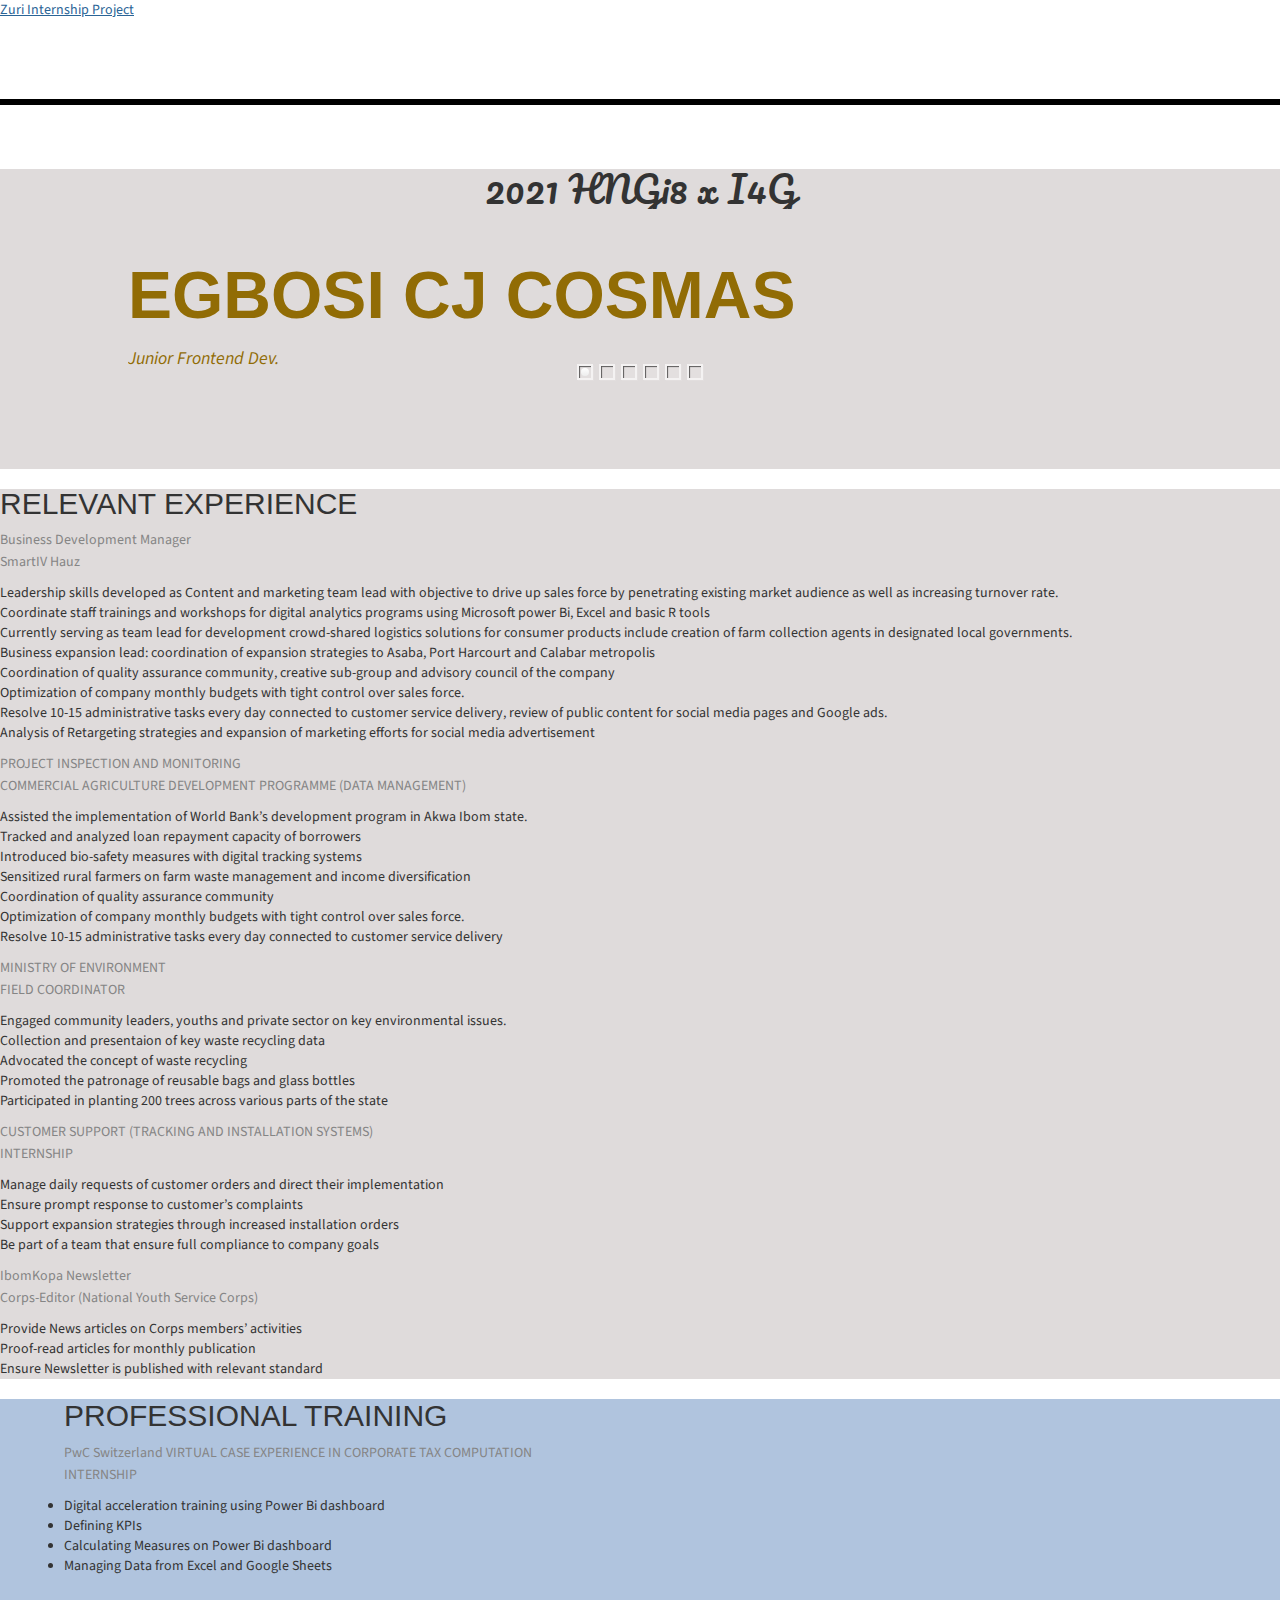
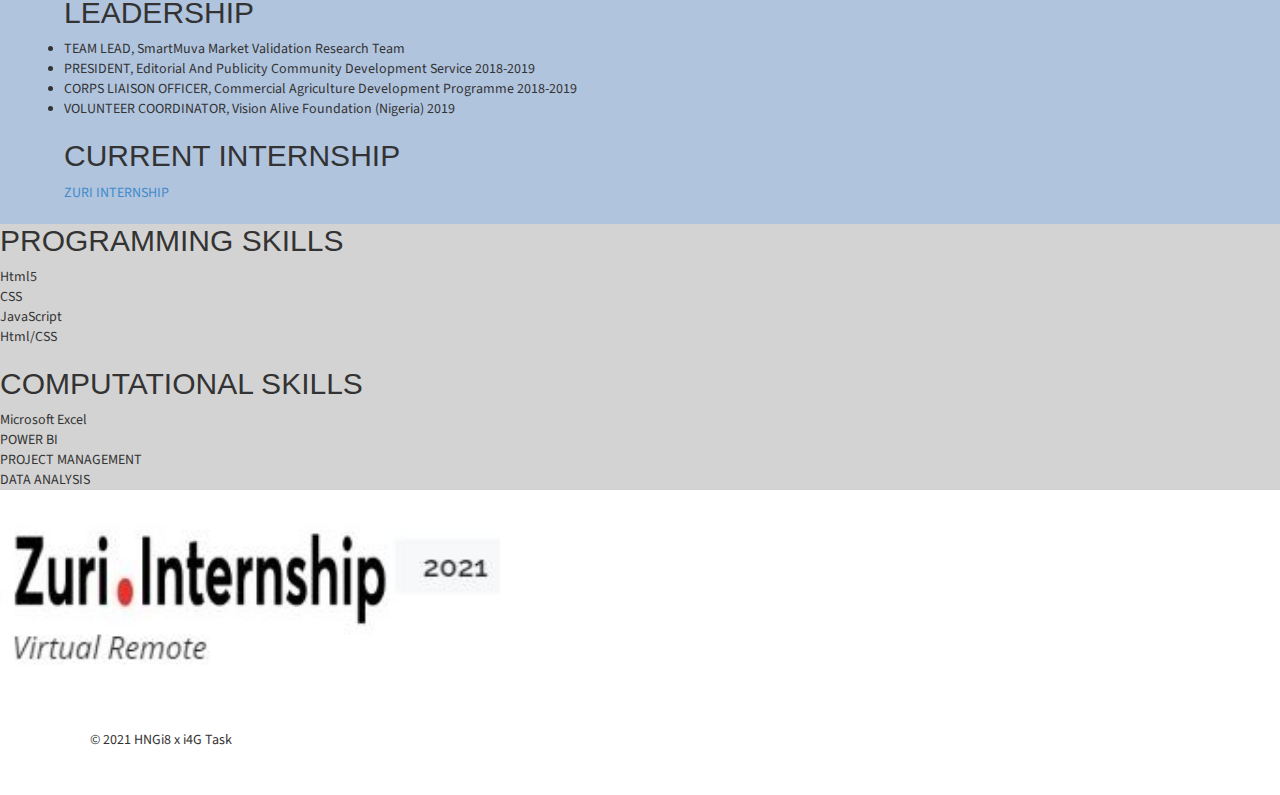
<file: index.html>
<!DOCTYPE html>
<html lang="en-gb">
<head>
    <link rel="stylesheet" href="Cosma_ResumeTask.css" />
    <link rel="stylesheet" href="css/bootstrap.min.css" />
    
    <link rel="stylesheet" type="text/css" href="css/da-slider.css" />
    <!-- Owl Carousel Assets -->
    <link href="js/owl-carousel/owl.carousel.css" rel="stylesheet">
    <link rel="stylesheet" href="css/styles.css" />
    <!-- Font Awesome -->
    <link href="font/css/font-awesome.min.css" rel="stylesheet">
    <meta charset="utf-8">
    <meta name="viewport" content="width=device-width, initial-scale=1, maximum-scale=1">
</head>
        <title> COSMAS CJ</title>
        <main>
    <body> 
        <div class="container0">
            <header class="header1">       
            <a href ="https://internship.zuri.team/join" alt="2021 HNGi8 x i4G" class="navbar-title" target="_blank" >Zuri Internship Project </a>
                <section id="nav-port">
                <nav id="nav-bar">
                    <ul>
                       <a class="nav-link" href="#ACADEMICS" style="color: #fff; font-family: pacifico;" > Academics </a>&nbsp; &nbsp;
                      <a class="nav-link" href="#Relevant Experience" style="color: #fff; font-family: pacifico;">Relevant Experience </a> &nbsp; &nbsp;
                      <a class="nav-link" href="#Professional Training" style="color: #fff; font-family: pacifico;">Professional Training </a>&nbsp;
                      <a class="nav-link" href="#Professional Training" style="color: #fff; font-family: pacifico;">Contact Details </a></li>
                     </ul>
                </nav>
            </section>
            </h4>
                <div class="progress-container">
                    <div class="progress-bar" id="myBar"></div>
                </div>
         </div>
         
        </header>
    
    <div class="container1">
           
    <h1 style="font-family: pacifico; cursive;"> 2021 HNGi8 x I4G <br> </h1>
        <div id="da-slider" class="da-slider">
            <div class="da-slide">
                <h2> EGBOSI CJ COSMAS</h2>
                    <p> Junior Frontend Dev.</p>
                <div class="da-img"></div>
            </div>
            <div class="da-slide">
                <h2> Web Designer</h2>
                    <p>I build amazing and responsive websites!</p>
                <div class="da-img"></div>
            </div>
        <div class="da-slide">
            <h2>Intermediate React user </h2>
            <p>I develop websites using Bootstrap front-end framework..</p>
            <div class="da-img"></div>
        </div>
        <div class="da-slide">
            <h2>HTML5/CSS3</h2>
            <p>Markup language used for structuring and presenting Web pages.</p>
            <div class="da-img"></div>
        </div>
        <div class="da-slide">
            <h2>JavaScript/jQuery</h2>
            <p>jQuery: I Write Less, Do More..</p>
            <div class="da-img"></div>
        </div>
        <div class="da-slide">
            <h2>DO MORE EVERY DAY</h2>
            <P id="personal"> (+234) 8012345788  <Br>
                <span>Zuri Frontend Intern</span> 
            </P>
            <div class="da-img"></div>
        </div>
        <br>
        </div>
        
    </div>
<div class="container2">
        <h2 class="adjust-line-height" id="Relevant Experience"> RELEVANT EXPERIENCE</h2>
        <p id="experience">Business Development Manager <br>
        SmartIV Hauz </p>
        <ul>
            <li>Leadership skills developed as Content and marketing team lead with objective to drive up sales force by
                penetrating existing market audience as well as increasing turnover rate. </li>
            <li>Coordinate staff trainings and workshops for digital analytics programs using Microsoft power Bi, Excel and
                basic R tools</li>
            <li>Currently serving as team lead for development crowd-shared logistics solutions for consumer products
                include creation of farm collection agents in designated local governments.</li>
            <li>Business expansion lead: coordination of expansion strategies to Asaba, Port Harcourt and Calabar metropolis</li>
            <li>Coordination of quality assurance community, creative sub-group and advisory council of the company</li>
            <li>Optimization of company monthly budgets with tight control over sales force.</li>
            <li>Resolve 10-15 administrative tasks every day connected to customer service delivery, review of public content for social media pages and Google ads.</li>
            <li>Analysis of Retargeting strategies and expansion of marketing efforts for social media advertisement</li>
        </ul>
        <p id="experience">PROJECT INSPECTION AND MONITORING <br>
            COMMERCIAL AGRICULTURE DEVELOPMENT PROGRAMME (DATA MANAGEMENT)</p>
            <ul>
                <li>Assisted the implementation of World Bank’s development program in Akwa Ibom state. </li>
                <li>Tracked and analyzed loan repayment capacity of borrowers</li>
                <li>Introduced bio-safety measures with digital tracking systems</li>
                <li>Sensitized rural farmers on farm waste management and income diversification</li>
                <li>Coordination of quality assurance community</li>
                <li>Optimization of company monthly budgets with tight control over sales force.</li>
                <li>Resolve 10-15 administrative tasks every day connected to customer service delivery</li>
            </ul>
        <p id="experience">MINISTRY OF ENVIRONMENT <br>
            FIELD COORDINATOR </p>
                <ul>
                    <li>Engaged community leaders, youths and private sector on key environmental issues. </li>
                    <li>Collection and presentaion of key waste recycling data </li>
                    <li>Advocated the concept of waste recycling</li>
                    <li>Promoted the patronage of reusable bags and glass bottles</li>
                    <li>Participated in planting 200 trees across various parts of the state</li>
                    
                </ul>

         <p id="experience">CUSTOMER SUPPORT (TRACKING AND INSTALLATION SYSTEMS) <br>
             INTERNSHIP </p>
                        <ul>
                            <li>Manage daily requests of customer orders and direct their implementation </li>
                            <li>Ensure prompt response to customer’s complaints</li>
                            <li>Support expansion strategies through increased installation orders</li>
                            <li>Be part of a team that ensure full compliance to company goals</li>
                            
                        </ul>
            <p id="experience">IbomKopa Newsletter <br>
                Corps-Editor (National Youth Service Corps) </p>
                        <ul>
                            <li>Provide News articles on Corps members’ activities </li>
                            <li>Proof-read articles for monthly publication</li>
                            <li>Ensure Newsletter is published with relevant standard</li>
                                                                                                       
                        </ul>
 </div>       
<div class="container3">
    <div style="width: 50%; margin-left: 5%"><h2 id="Professional Training"> PROFESSIONAL TRAINING </h2>

         <p id="experience">PwC Switzerland VIRTUAL CASE EXPERIENCE IN CORPORATE TAX COMPUTATION<br>
            INTERNSHIP </p>
                        <ul>
                            <li>Digital acceleration training using Power Bi dashboard</li>
                            <li>Defining KPIs</li>
                            <li>Calculating Measures on Power Bi dashboard</li>
                            <li>Managing Data from Excel and Google Sheets</li>
                       
                        </ul>
        
     <h2> LEADERSHIP </h2>
        <p>
                        <ul>
                             <li>TEAM LEAD, SmartMuva Market Validation Research Team</li>
                             <li>PRESIDENT, Editorial And Publicity Community Development Service 2018-2019</li>
                             <li>CORPS LIAISON OFFICER, Commercial Agriculture Development Programme 2018-2019</li>
                              <li>VOLUNTEER COORDINATOR, Vision Alive Foundation (Nigeria) 2019</li>
        
                         </ul>

        </p>
    <h2> CURRENT INTERNSHIP </h2>
        <p> <a href ="https://internship.zuri.team/join" alt="2021 HNGi8 x i4G">ZURI INTERNSHIP</a><br>
        
        </p>
    </div>

   <!--  -->

    <div style="background: lightgray;width: "><h2 id="professional Training"> PROGRAMMING SKILLS </h2>
                        <ul>
                              <li>Html5</li>
                              <li>CSS</li>
                              <li>JavaScript</li>
                              <li>Html/CSS</li>
                         </ul>
    <h2 id="professional Training"> COMPUTATIONAL SKILLS </h2> 
                        <ul>
                              <li>Microsoft Excel</li>
                              <li>POWER BI</li>
                              <li>PROJECT MANAGEMENT</li>
                              <li>DATA ANALYSIS</li>
                         </ul>
    </div>
    <div>

    </div>
</div>

<div>
        <img class="smaller-image" src="zuri_logo_new.JPG" alt="zuri logo"/>
        <footer style="padding-left: 7%;">&copy; 2021 HNGi8 x i4G Task</footer>
</div>
<script src="Cosma_ResumeTask.js"></script>
<script src="js/modernizr-latest.js"></script>
    <script src="js/jquery-1.8.2.min.js" type="text/javascript"></script>
    <script src="js/bootstrap.min.js" type="text/javascript"></script>
    <script src="js/jquery.isotope.min.js" type="text/javascript"></script>
    <script src="js/fancybox/jquery.fancybox.pack.js" type="text/javascript"></script>
    <script src="js/jquery.nav.js" type="text/javascript"></script>
    <script src="js/jquery.cslider.js" type="text/javascript"></script>
    <script src="js/custom.js" type="text/javascript"></script>
    <script src="js/owl-carousel/owl.carousel.js"></script>
    </body>




        </main>







</html>
</file>
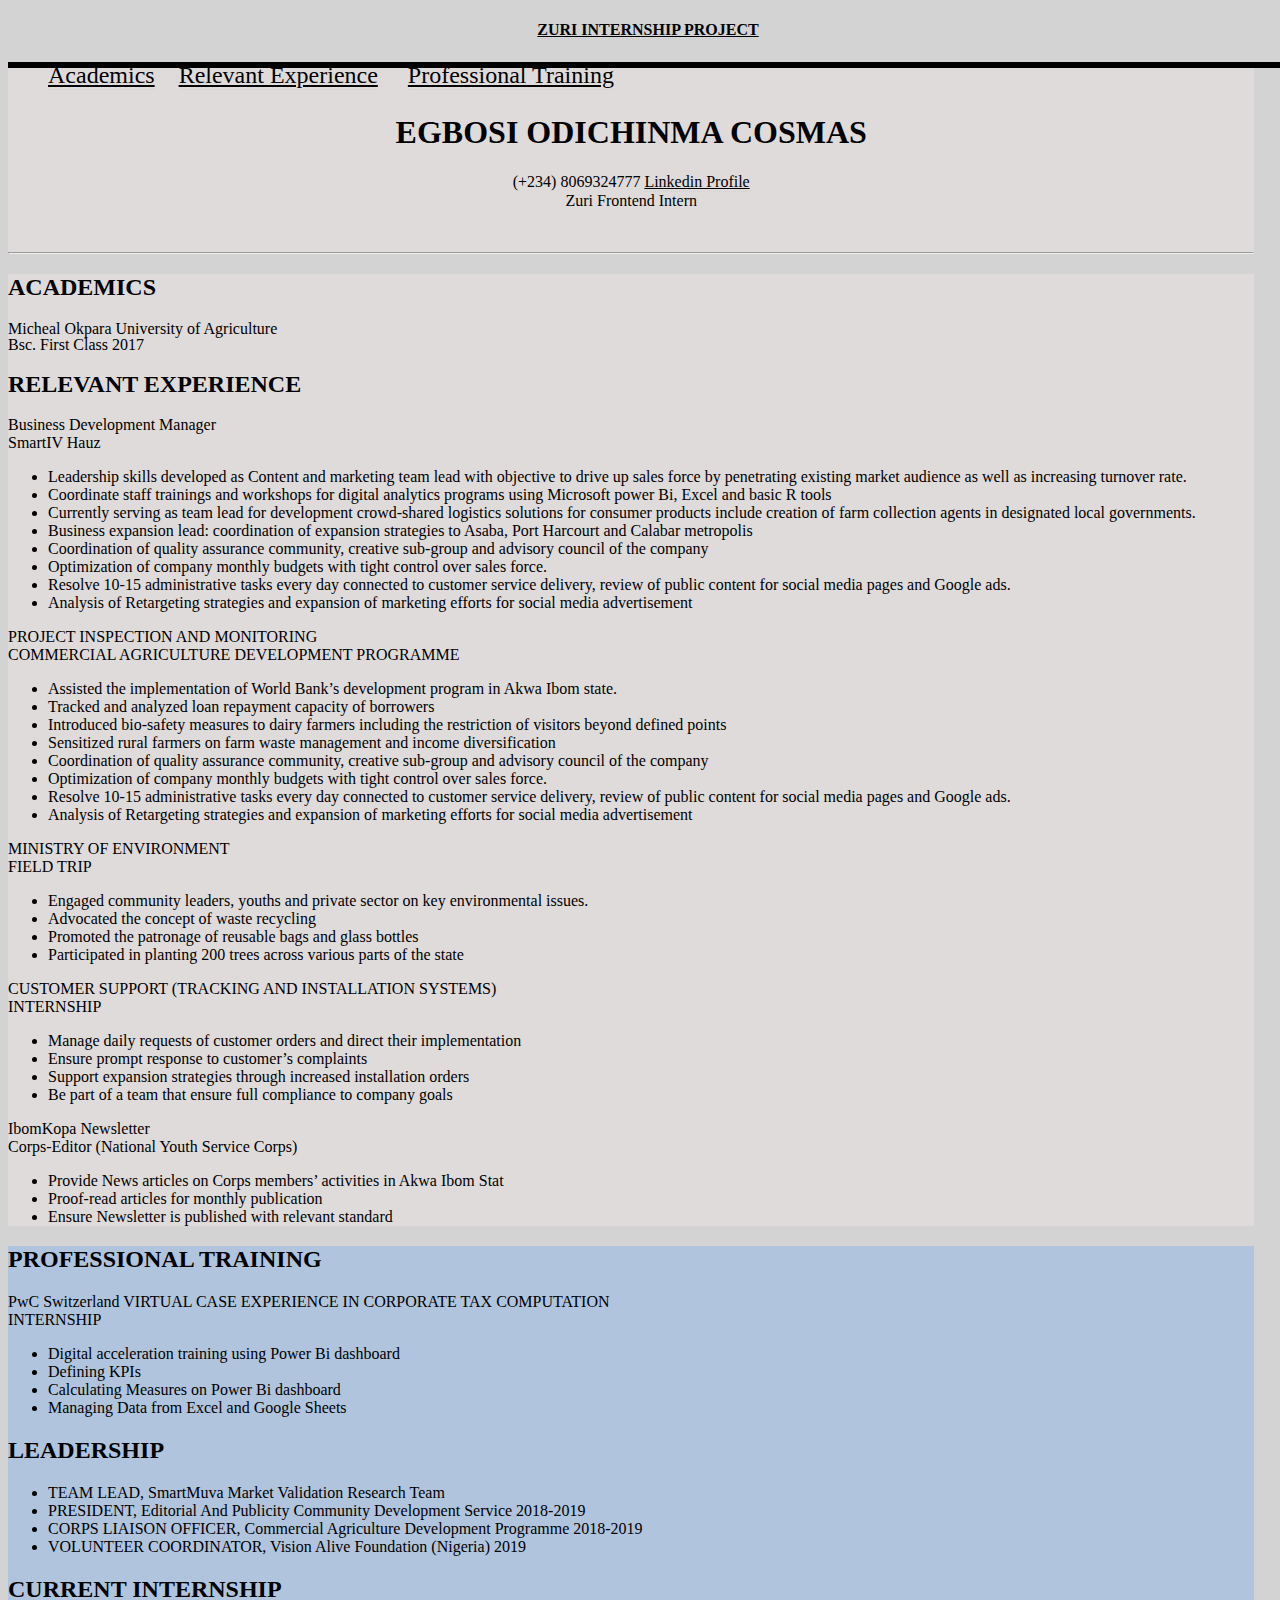
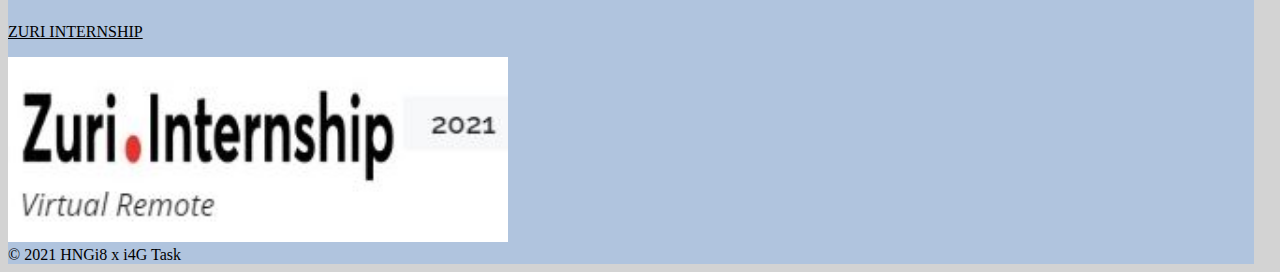
<file: Cosma_ResumeTask.html>
<!DOCTYPE html>
<html>
<head>
    <link rel="stylesheet" href="Cosma_ResumeTask.css">
    <meta name="viewport" content="width=device-width, initial-scale=1.0">
 </head>
    <title> COSMAS CJ</title>
    <div class="header">
        <h4><a href ="https://internship.zuri.team/join" alt="2021 HNGi8 x i4G" class="tooltip" target="_blank">ZURI INTERNSHIP PROJECT <span class="tooltiptext">2021 HNGi8 x i4G </span></a></h4>
        <div class="progress-container">
          <div class="progress-bar" id="myBar"></div>
        </div>
      </div>
    <div class="container1">
    <section id="nav-port">
    <nav id="nav-bar">

        <ul>
           <li class="tooltip"><a class="nav-link" href="#ACADEMICS"> Academics <span class="tooltiptext">Academic qualification</span> </a></li>&nbsp; &nbsp;
          <li class="tooltip"> <a class="nav-link" href="#Relevant Experience">Relevant Experience <span class="tooltiptext">Previous experiences</span> </a></li> &nbsp; &nbsp;
          <li class="tooltip"> <a class="nav-link" href="#Professional Training">Professional Training <span class="tooltiptext">trainings</span></a></li>
         </ul>
    </nav>
</section>
    
    <body>
    <h1> EGBOSI ODICHINMA COSMAS</h1>
        <P id="personal"> (+234) 8069324777 <a href="https://www.linkedin.com/in/cosmas-egbosi-24157418a/" target="_blank" class="tooltip">Linkedin Profile
            <span class="tooltiptext">Linkedin profile</span></a> <Br>
        <span>Zuri Frontend Intern</span> </P>
        <br>
        <hr>
    </div>
<div class="container2">
    <h2 id="ACADEMICS"> ACADEMICS  </h2>
     
    <p class="adjust-line-height">Micheal Okpara University of Agriculture</p3> 
        <br> Bsc. First Class 2017
    
    
    
<br>
    <h2 class="adjust-line-height" id="Relevant Experience"> RELEVANT EXPERIENCE</h2>
        <p>Business Development Manager <br>
        SmartIV Hauz </p>
        <ul>
            <li>Leadership skills developed as Content and marketing team lead with objective to drive up sales force by
                penetrating existing market audience as well as increasing turnover rate. </li>
            <li>Coordinate staff trainings and workshops for digital analytics programs using Microsoft power Bi, Excel and
                basic R tools</li>
            <li>Currently serving as team lead for development crowd-shared logistics solutions for consumer products
                include creation of farm collection agents in designated local governments.</li>
            <li>Business expansion lead: coordination of expansion strategies to Asaba, Port Harcourt and Calabar metropolis</li>
            <li>Coordination of quality assurance community, creative sub-group and advisory council of the company</li>
            <li>Optimization of company monthly budgets with tight control over sales force.</li>
            <li>Resolve 10-15 administrative tasks every day connected to customer service delivery, review of public content for social media pages and Google ads.</li>
            <li>Analysis of Retargeting strategies and expansion of marketing efforts for social media advertisement</li>
        </ul>
        <p>PROJECT INSPECTION AND MONITORING <br>
            COMMERCIAL AGRICULTURE DEVELOPMENT PROGRAMME </p>
            <ul>
                <li>Assisted the implementation of World Bank’s development program in Akwa Ibom state. </li>
                <li>Tracked and analyzed loan repayment capacity of borrowers</li>
                <li>Introduced bio-safety measures to dairy farmers including the restriction of visitors beyond defined points</li>
                <li>Sensitized rural farmers on farm waste management and income diversification</li>
                <li>Coordination of quality assurance community, creative sub-group and advisory council of the company</li>
                <li>Optimization of company monthly budgets with tight control over sales force.</li>
                <li>Resolve 10-15 administrative tasks every day connected to customer service delivery, review of public content for social media pages and Google ads.</li>
                <li>Analysis of Retargeting strategies and expansion of marketing efforts for social media advertisement</li>
            </ul>
        <p>MINISTRY OF ENVIRONMENT <br>
            FIELD TRIP </p>
                <ul>
                    <li>Engaged community leaders, youths and private sector on key environmental issues. </li>
                    <li>Advocated the concept of waste recycling</li>
                    <li>Promoted the patronage of reusable bags and glass bottles</li>
                    <li>Participated in planting 200 trees across various parts of the state</li>
                    
                </ul>

         <p>CUSTOMER SUPPORT (TRACKING AND INSTALLATION SYSTEMS) <br>
             INTERNSHIP </p>
                        <ul>
                            <li>Manage daily requests of customer orders and direct their implementation </li>
                            <li>Ensure prompt response to customer’s complaints</li>
                            <li>Support expansion strategies through increased installation orders</li>
                            <li>Be part of a team that ensure full compliance to company goals</li>
                            
                        </ul>
            <p>IbomKopa Newsletter <br>
                Corps-Editor (National Youth Service Corps) </p>
                              <ul>
                                <li>Provide News articles on Corps members’ activities in Akwa Ibom Stat </li>
                                <li>Proof-read articles for monthly publication</li>
                                 <li>Ensure Newsletter is published with relevant standard</li>
                                                                                                       
                                       </ul>
                                    </div>       
<div class="container3">
    <h2 id="Professional Training"> PROFESSIONAL TRAINING </h2>

         <p>PwC Switzerland VIRTUAL CASE EXPERIENCE IN CORPORATE TAX COMPUTATION<br>
            INTERNSHIP </p>
                   <ul>
                       <li>Digital acceleration training using Power Bi dashboard</li>
                       <li>Defining KPIs</li>
                       <li>Calculating Measures on Power Bi dashboard</li>
                       <li>Managing Data from Excel and Google Sheets</li>
                       
                   </ul>
        
     <h2> LEADERSHIP </h2>
     <p>
     <ul>
        <li>TEAM LEAD, SmartMuva Market Validation Research Team</li>
        <li>PRESIDENT, Editorial And Publicity Community Development Service 2018-2019</li>
        <li>CORPS LIAISON OFFICER, Commercial Agriculture Development Programme 2018-2019</li>
        <li>VOLUNTEER COORDINATOR, Vision Alive Foundation (Nigeria) 2019</li>
        
    </ul>

    </p>
    <h2> CURRENT INTERNSHIP </h2>
    <p> <a href ="https://internship.zuri.team/join" alt="2021 HNGi8 x i4G">ZURI INTERNSHIP</a></p>
    <img class="smaller-image" src="zuri_logo_new.JPG" alt="zuri logo"/>

    <footer>&copy; 2021 HNGi8 x i4G Task</footer>
</div>
<script src="Cosma_ResumeTask.js"></script>
    </body>












</html>
</file>
<file: Cosma_ResumeTask.css>
.header {
    position: fixed;
    top: 0;
    z-index: 1;
    width: 100%;
    background-color: lightgray;
    text-align: center;
    font-size: 1em;
    page-break-after: auto;
  }
  
  /* The progress container (grey background) */
  .progress-container {
    width: 100%;
    height: 6px;
    background: black;
  }
  
  /* The progress bar (scroll indicator) */
  .progress-bar {
    height: 8px;
    background: lightsteelblue;
    width: 0%;
  }
body {
background-color: lightgray;
text-align: justify;
margin-block-start: 0%;
margin-right: 2%;

}
a:hover{
    color: blue;
}
a{
    color: black;
}
.adjust-line-height{

    line-height: 1em;
}
h1 {
    text-align: center;
    animation: h1 2s ease-in;
    overflow: hidden;
    
       
}

@keyframes h1  {
    0% { 
        font-size: 0em;
    }
    100% { font-size: 2.5em;

    }
}
@keyframes span  {
    0% { 
        font-size: 1.5em;
    }
    100% { font-size: 2.5em;

    }
}
#personal {
    text-align: center;
}
#nav-bar{
    
}

#nav-port {
    
        text-align: left;
        font-size: 1.5em;
        
        margin-top: 3%;
    padding: 0%;
}
.smaller-image{
    width: 500px;
}
.container1{
    background-size: cover;
    background-color: rgb(223, 219, 219);
    position: relative;
    padding-top: 0%;
    margin-top: 5%;
}
.container2{
    background-size: cover;
    background-color: rgb(223, 219, 219);
    position: relative;
}
.container3{
    background-size: cover;
    background-color: lightsteelblue ;
    position: relative;
}
.tooltip {
    position: relative;
    display: inline-block;
    border-bottom: 1px dotted lightgray;
  }
  
  .tooltip .tooltiptext {
    visibility: hidden;
    width: 120px;
    background-color: whitesmoke;
    color: black;
    text-align: center;
    border-radius: 6px;
    padding: 5px 0;
    font-size: small;
  
    /* Position the tooltip */
    position: absolute;
    z-index: 1;
  }
  
  .tooltip:hover .tooltiptext {
    visibility: visible;
  }
</file>
<file: css/da-slider.css>
.da-slider{
	width: 100%;
	min-width: 520px;
	height: 250px;
	position: relative;
	margin: 4% auto;
	overflow: hidden;
	/*background: transparent url(../images/waves.gif) repeat 0% 0%;
	border-top: 8px solid #efc34a;
	border-bottom: 8px solid #efc34a;
	box-shadow: 0px 1px 1px rgba(0,0,0,0.2), 0px -2px 1px #fff;*/ 
	-webkit-transition: background-position 1s ease-out 0.3s;
	-moz-transition: background-position 1s ease-out 0.3s;
	-o-transition: background-position 1s ease-out 0.3s;
	-ms-transition: background-position 1s ease-out 0.3s;
	transition: background-position 1s ease-out 0.3s;
}
.da-slide{
	position: absolute;
	width: 100%;
	height: 20%;
	top: 0px;
	left: 0px; 
	text-align: left;
}
.da-slide-current{
	z-index: 1000;
}
.da-slider-fb .da-slide{
	left: 100%;
}
.da-slider-fb  .da-slide.da-slide-current{
	left: 0px;
}
.da-slide h2,
.da-slide p,
.da-slide .da-link,
.da-slide .da-img{
	position: absolute;
	opacity: 0;
	left: 110%;
}
.da-slider-fb .da-slide h2,
.da-slider-fb .da-slide p,
.da-slider-fb .da-slide .da-link{
	left: 10%;
	opacity: 1;
}
.da-slider-fb .da-slide .da-img{
	left: 60%;
	opacity: 1;
}
.da-slide h2{
	color: #916c05;
	
	font-size: 66px;
	width: 50%;
	top: 20px;
	white-space: nowrap;
	z-index: 10;
	text-shadow: 5px 1px 9 CGFpx rgba(30, 50, 75, 0.9); 
	font-weight: 700;
}
.da-slide p{
	width: 45%;
	top: 130px;
	color: #916c05;
	font-size: 18px;
	line-height: 20px;
	height: 60px;
	overflow: hidden;
	font-style: italic;
	font-weight: 400;
	font-style: italic;
}
.da-slide .da-img{
	text-align: center;
	width: 30%;
	top: 70px;
	height: 256px;
	line-height: 320px;
	left: 110%; /*60%*/
}
.da-slide .da-link{
	top: 270px; /*depends on p height*/
	color: #fff;
	text-shadow: 1px 1px 1px rgba(0,0,0,0.2);
	border: 3px solid rgba(255,255,255,0.8);
	padding: 2px 20px 0px;
	font-size: 16px;
	line-height: 30px;
	width: auto;
	text-align: center;
	background: rgba(255,255,255,0.2);
}
.da-slide .da-link:hover{
	background: rgba(255,255,255,0.9);
}
.da-dots{
	width: 100%;
	position: absolute;
	text-align: center;
	left: 0px;
	bottom: 80px;
	z-index: 2000;
	-moz-user-select: none;
	-webkit-user-select: none;
}
.da-dots span{
	display: inline-block;
	position: relative;
	width: 12px;
	height: 12px;
	border-radius: 50%;
	background: #CC4646;
	margin: 3px;
	cursor: pointer;
	box-shadow: 
		1px 1px 1px rgba(24, 23, 23, 0.1) inset, 
		1px 1px 1px rgba(255,255,255,0.1);
}
.da-dots span.da-dots-current:after{
	content: '';
	width: 8px;
	height: 8px;
	position: absolute;
	top: 2px;
	left: 2px;
	border-radius: 50%;
	background: rgb(255,255,255);
	background: -moz-linear-gradient(top, rgba(255,255,255,1) 0%, rgba(246,246,246,1) 47%, rgba(237,237,237,1) 100%);
	background: -webkit-gradient(linear, left top, left bottom, color-stop(0%,rgba(255,255,255,1)), color-stop(47%,rgba(246,246,246,1)), color-stop(100%,rgba(237,237,237,1)));
	background: -webkit-linear-gradient(top, rgba(255,255,255,1) 0%,rgba(246,246,246,1) 47%,rgba(237,237,237,1) 100%);
	background: -o-linear-gradient(top, rgba(255,255,255,1) 0%,rgba(246,246,246,1) 47%,rgba(237,237,237,1) 100%);
	background: -ms-linear-gradient(top, rgba(255,255,255,1) 0%,rgba(246,246,246,1) 47%,rgba(237,237,237,1) 100%);
	background: linear-gradient(top, rgba(255,255,255,1) 0%,rgba(246,246,246,1) 47%,rgba(237,237,237,1) 100%);
	filter: progid:DXImageTransform.Microsoft.gradient( startColorstr='#ffffff', endColorstr='#ededed',GradientType=0 );
}
.da-arrows{
	-moz-user-select: none;
	-webkit-user-select: none;
}
.da-arrows span{
	position: absolute;
	top: 50%;
	height: 30px;
	width: 30px;
	border-radius: 50%;
	background:rgba(255, 255, 255, 0.29);    
	cursor: pointer;
	z-index: 2000;
	opacity: 0;
	box-shadow: 
		1px 1px 1px rgba(0,0,0,0.1) inset, 
		1px 1px 1px rgba(255,255,255,0.1);
	-webkit-transition: opacity 0.4s ease-in-out-out 0.2s;
	-moz-transition: opacity 0.4s ease-in-out-out 0.2s;
	-o-transition: opacity 0.4s ease-in-out-out 0.2s;
	-ms-transition: opacity 0.4s ease-in-out-out 0.2s;
	transition: opacity 0.4s ease-in-out-out 0.2s;
}
.da-slider:hover .da-arrows span{
	opacity: 1;
}
.da-arrows span:after{
	content: '';
	position: absolute;
	width: 20px;
	height: 20px;
	top: 5px;
	left: 5px;
	background: transparent url(../images/arrows.png) no-repeat top left;
	border-radius: 50%;
	box-shadow: 1px 1px 2px rgba(0,0,0,0.1);
}
.da-arrows span:hover:after{
	box-shadow: 1px 1px 4px rgba(0,0,0,0.3);
}
.da-arrows span:active:after{
	box-shadow: 1px 1px 1px rgba(255,255,255,0.1);
}
.da-arrows span.da-arrows-next:after{
	background-position: top right;
}
.da-arrows span.da-arrows-prev{
	left: 15px;
}
.da-arrows span.da-arrows-next{
	right: 15px;
}

.da-slide-current h2,
.da-slide-current p,
.da-slide-current .da-link{
	left: 10%;
	opacity: 1;
}
.da-slide-current .da-img{
	left: 60%;
	opacity: 1;
}
/* Animation classes and animations */

/* Slide in from the right*/
.da-slide-fromright h2{
	-webkit-animation: fromRightAnim1 0.6s ease-in-out 0.8s both;
	-moz-animation: fromRightAnim1 0.6s ease-in-out 0.8s both;
	-o-animation: fromRightAnim1 0.6s ease-in-out 0.8s both;
	-ms-animation: fromRightAnim1 0.6s ease-in-out 0.8s both;
	animation: fromRightAnim1 0.6s ease-in-out 0.8s both;
}
.da-slide-fromright p{
	-webkit-animation: fromRightAnim2 0.6s ease-in-out 0.8s both;
	-moz-animation: fromRightAnim2 0.6s ease-in-out 0.8s both;
	-o-animation: fromRightAnim2 0.6s ease-in-out 0.8s both;
	-ms-animation: fromRightAnim2 0.6s ease-in-out 0.8s both;
	animation: fromRightAnim2 0.6s ease-in-out 0.8s both;
}
.da-slide-fromright .da-link{
	-webkit-animation: fromRightAnim3 0.4s ease-in-out 1.2s both;
	-moz-animation: fromRightAnim3 0.4s ease-in-out 1.2s both;
	-o-animation: fromRightAnim3 0.4s ease-in-out 1.2s both;
	-ms-animation: fromRightAnim3 0.4s ease-in-out 1.2s both;
	animation: fromRightAnim3 0.4s ease-in-out 1.2s both;
}
.da-slide-fromright .da-img{
	-webkit-animation: fromRightAnim4 0.6s ease-in-out 0.8s both;
	-moz-animation: fromRightAnim4 0.6s ease-in-out 0.8s both;
	-o-animation: fromRightAnim4 0.6s ease-in-out 0.8s both;
	-ms-animation: fromRightAnim4 0.6s ease-in-out 0.8s both;
	animation: fromRightAnim4 0.6s ease-in-out 0.8s both;
}
@-webkit-keyframes fromRightAnim1{
	0%{ left: 110%; opacity: 0; }
	100%{ left: 10%; opacity: 1; }
}
@-webkit-keyframes fromRightAnim2{
	0%{ left: 110%; opacity: 0; }
	100%{ left: 10%; opacity: 1; }
}
@-webkit-keyframes fromRightAnim3{
	0%{ left: 110%; opacity: 0; }
	1%{ left: 10%; opacity: 0; }
	100%{ left: 10%; opacity: 1; }
}
@-webkit-keyframes fromRightAnim4{
	0%{ left: 110%; opacity: 0; }
	100%{ left: 60%; opacity: 1; }
}

@-moz-keyframes fromRightAnim1{
	0%{ left: 110%; opacity: 0; }
	100%{ left: 10%; opacity: 1; }
}
@-moz-keyframes fromRightAnim2{
	0%{ left: 110%; opacity: 0; }
	100%{ left: 10%; opacity: 1; }
}
@-moz-keyframes fromRightAnim3{
	0%{ left: 110%; opacity: 0; }
	1%{ left: 10%; opacity: 0; }
	100%{ left: 10%; opacity: 1; }
}
@-moz-keyframes fromRightAnim4{
	0%{ left: 110%; opacity: 0; }
	100%{ left: 60%; opacity: 1; }
}

@-o-keyframes fromRightAnim1{
	0%{ left: 110%; opacity: 0; }
	100%{ left: 10%; opacity: 1; }
}
@-o-keyframes fromRightAnim2{
	0%{ left: 110%; opacity: 0; }
	100%{ left: 10%; opacity: 1; }
}
@-o-keyframes fromRightAnim3{
	0%{ left: 110%; opacity: 0; }
	1%{ left: 10%; opacity: 0; }
	100%{ left: 10%; opacity: 1; }
}
@-o-keyframes fromRightAnim4{
	0%{ left: 110%; opacity: 0; }
	100%{ left: 60%; opacity: 1; }
}

@-ms-keyframes fromRightAnim1{
	0%{ left: 110%; opacity: 0; }
	100%{ left: 10%; opacity: 1; }
}
@-ms-keyframes fromRightAnim2{
	0%{ left: 110%; opacity: 0; }
	100%{ left: 10%; opacity: 1; }
}
@-ms-keyframes fromRightAnim3{
	0%{ left: 110%; opacity: 0; }
	1%{ left: 10%; opacity: 0; }
	100%{ left: 10%; opacity: 1; }
}
@-ms-keyframes fromRightAnim4{
	0%{ left: 110%; opacity: 0; }
	100%{ left: 60%; opacity: 1; }
}

@keyframes fromRightAnim1{
	0%{ left: 110%; opacity: 0; }
	100%{ left: 10%; opacity: 1; }
}
@keyframes fromRightAnim2{
	0%{ left: 110%; opacity: 0; }
	100%{ left: 10%; opacity: 1; }
}
@keyframes fromRightAnim3{
	0%{ left: 110%; opacity: 0; }
	1%{ left: 10%; opacity: 0; }
	100%{ left: 10%; opacity: 1; }
}
@keyframes fromRightAnim4{
	0%{ left: 110%; opacity: 0; }
	100%{ left: 60%; opacity: 1; }
}
/* Slide in from the left*/
.da-slide-fromleft h2{
	-webkit-animation: fromLeftAnim1 0.6s ease-in-out 0.6s both;
	-moz-animation: fromLeftAnim1 0.6s ease-in-out 0.6s both;
	-o-animation: fromLeftAnim1 0.6s ease-in-out 0.6s both;
	-ms-animation: fromLeftAnim1 0.6s ease-in-out 0.6s both;
	animation: fromLeftAnim1 0.6s ease-in-out 0.6s both;
}
.da-slide-fromleft p{
	-webkit-animation: fromLeftAnim2 0.6s ease-in-out 0.6s both;
	-moz-animation: fromLeftAnim2 0.6s ease-in-out 0.6s both;
	-o-animation: fromLeftAnim2 0.6s ease-in-out 0.6s both;
	-ms-animation: fromLeftAnim2 0.6s ease-in-out 0.6s both;
	animation: fromLeftAnim2 0.6s ease-in-out 0.6s both;
}
.da-slide-fromleft .da-link{
	-webkit-animation: fromLeftAnim3 0.4s ease-in-out 1.2s both;
	-moz-animation: fromLeftAnim3 0.4s ease-in-out 1.2s both;
	-o-animation: fromLeftAnim3 0.4s ease-in-out 1.2s both;
	-ms-animation: fromLeftAnim3 0.4s ease-in-out 1.2s both;
	animation: fromLeftAnim3 0.4s ease-in-out 1.2s both;
}
.da-slide-fromleft .da-img{
	-webkit-animation: fromLeftAnim4 0.6s ease-in-out 0.6s both;
	-moz-animation: fromLeftAnim4 0.6s ease-in-out 0.6s both;
	-o-animation: fromLeftAnim4 0.6s ease-in-out 0.6s both;
	-ms-animation: fromLeftAnim4 0.6s ease-in-out 0.6s both;
	animation: fromLeftAnim4 0.6s ease-in-out 0.6s both;
}
@-webkit-keyframes fromLeftAnim1{
	0%{ left: -110%; opacity: 0; }
	100%{ left: 10%; opacity: 1; }
}
@-webkit-keyframes fromLeftAnim2{
	0%{ left: -110%; opacity: 0; }
	100%{ left: 10%; opacity: 1; }
}
@-webkit-keyframes fromLeftAnim3{
	0%{ left: -110%; opacity: 0; }
	1%{ left: 10%; opacity: 0; }
	100%{ left: 10%; opacity: 1; }
}
@-webkit-keyframes fromLeftAnim4{
	0%{ left: -110%; opacity: 0; }
	100%{ left: 60%; opacity: 1; }
}

@-moz-keyframes fromLeftAnim1{
	0%{ left: -110%; opacity: 0; }
	100%{ left: 10%; opacity: 1; }
}
@-moz-keyframes fromLeftAnim2{
	0%{ left: -110%; opacity: 0; }
	100%{ left: 10%; opacity: 1; }
}
@-moz-keyframes fromLeftAnim3{
	0%{ left: -110%; opacity: 0; }
	1%{ left: 10%; opacity: 0; }
	100%{ left: 10%; opacity: 1; }
}
@-moz-keyframes fromLeftAnim4{
	0%{ left: -110%; opacity: 0; }
	100%{ left: 60%; opacity: 1; }
}

@-o-keyframes fromLeftAnim1{
	0%{ left: -110%; opacity: 0; }
	100%{ left: 10%; opacity: 1; }
}
@-o-keyframes fromLeftAnim2{
	0%{ left: -110%; opacity: 0; }
	100%{ left: 10%; opacity: 1; }
}
@-o-keyframes fromLeftAnim3{
	0%{ left: -110%; opacity: 0; }
	1%{ left: 10%; opacity: 0; }
	100%{ left: 10%; opacity: 1; }
}
@-o-keyframes fromLeftAnim4{
	0%{ left: -110%; opacity: 0; }
	100%{ left: 60%; opacity: 1; }
}

@-ms-keyframes fromLeftAnim1{
	0%{ left: -110%; opacity: 0; }
	100%{ left: 10%; opacity: 1; }
}
@-ms-keyframes fromLeftAnim2{
	0%{ left: -110%; opacity: 0; }
	100%{ left: 10%; opacity: 1; }
}
@-ms-keyframes fromLeftAnim3{
	0%{ left: -110%; opacity: 0; }
	1%{ left: 10%; opacity: 0; }
	100%{ left: 10%; opacity: 1; }
}
@-ms-keyframes fromLeftAnim4{
	0%{ left: -110%; opacity: 0; }
	100%{ left: 60%; opacity: 1; }
}

@keyframes fromLeftAnim1{
	0%{ left: -110%; opacity: 0; }
	100%{ left: 10%; opacity: 1; }
}
@keyframes fromLeftAnim2{
	0%{ left: -110%; opacity: 0; }
	100%{ left: 10%; opacity: 1; }
}
@keyframes fromLeftAnim3{
	0%{ left: -110%; opacity: 0; }
	1%{ left: 10%; opacity: 0; }
	100%{ left: 10%; opacity: 1; }
}
@keyframes fromLeftAnim4{
	0%{ left: -110%; opacity: 0; }
	100%{ left: 60%; opacity: 1; }
}
/* Slide out to the right */
.da-slide-toright h2{
	-webkit-animation: toRightAnim1 0.6s ease-in-out 0.6s both;
	-moz-animation: toRightAnim1 0.6s ease-in-out 0.6s both;
	-o-animation: toRightAnim1 0.6s ease-in-out 0.6s both;
	-ms-animation: toRightAnim1 0.6s ease-in-out 0.6s both;
	animation: toRightAnim1 0.6s ease-in-out 0.6s both;
}
.da-slide-toright p{
	-webkit-animation: toRightAnim2 0.6s ease-in-out 0.3s both;
	-moz-animation: toRightAnim2 0.6s ease-in-out 0.3s both;
	-o-animation: toRightAnim2 0.6s ease-in-out 0.3s both;
	-ms-animation: toRightAnim2 0.6s ease-in-out 0.3s both;
	animation: toRightAnim2 0.6s ease-in-out 0.3s both;
}
.da-slide-toright .da-link{
	-webkit-animation: toRightAnim3 0.4s ease-in-out both;
	-moz-animation: toRightAnim3 0.4s ease-in-out both;
	-o-animation: toRightAnim3 0.4s ease-in-out both;
	-ms-animation: toRightAnim3 0.4s ease-in-out both;
	animation: toRightAnim3 0.4s ease-in-out both;
}
.da-slide-toright .da-img{
	-webkit-animation: toRightAnim4 0.6s ease-in-out both;
	-moz-animation: toRightAnim4 0.6s ease-in-out both;
	-o-animation: toRightAnim4 0.6s ease-in-out both;
	-ms-animation: toRightAnim4 0.6s ease-in-out both;
	animation: toRightAnim4 0.6s ease-in-out both;
}
@-webkit-keyframes toRightAnim1{
	0%{ left: 10%;  opacity: 1; }
	100%{ left: 100%; opacity: 0; }
}
@-webkit-keyframes toRightAnim2{
	0%{ left: 10%;  opacity: 1; }
	100%{ left: 100%; opacity: 0; }
}
@-webkit-keyframes toRightAnim3{
	0%{ left: 10%;  opacity: 1; }
	99%{ left: 10%; opacity: 0; }
	100%{ left: 100%; opacity: 0; }
}
@-webkit-keyframes toRightAnim4{
	0%{ left: 60%;  opacity: 1; }
	30%{ left: 55%;  opacity: 1; }
	100%{ left: 100%; opacity: 0; }
}

@-moz-keyframes toRightAnim1{
	0%{ left: 10%;  opacity: 1; }
	100%{ left: 100%; opacity: 0; }
}
@-moz-keyframes toRightAnim2{
	0%{ left: 10%;  opacity: 1; }
	100%{ left: 100%; opacity: 0; }
}
@-moz-keyframes toRightAnim3{
	0%{ left: 10%;  opacity: 1; }
	99%{ left: 10%; opacity: 0; }
	100%{ left: 100%; opacity: 0; }
}
@-moz-keyframes toRightAnim4{
	0%{ left: 60%;  opacity: 1; }
	30%{ left: 55%;  opacity: 1; }
	100%{ left: 100%; opacity: 0; }
}

@-o-keyframes toRightAnim1{
	0%{ left: 10%;  opacity: 1; }
	100%{ left: 100%; opacity: 0; }
}
@-o-keyframes toRightAnim2{
	0%{ left: 10%;  opacity: 1; }
	100%{ left: 100%; opacity: 0; }
}
@-o-keyframes toRightAnim3{
	0%{ left: 10%;  opacity: 1; }
	99%{ left: 10%; opacity: 0; }
	100%{ left: 100%; opacity: 0; }
}
@-o-keyframes toRightAnim4{
	0%{ left: 60%;  opacity: 1; }
	30%{ left: 55%;  opacity: 1; }
	100%{ left: 100%; opacity: 0; }
}

@-ms-keyframes toRightAnim1{
	0%{ left: 10%;  opacity: 1; }
	100%{ left: 100%; opacity: 0; }
}
@-ms-keyframes toRightAnim2{
	0%{ left: 10%;  opacity: 1; }
	100%{ left: 100%; opacity: 0; }
}
@-ms-keyframes toRightAnim3{
	0%{ left: 10%;  opacity: 1; }
	99%{ left: 10%; opacity: 0; }
	100%{ left: 100%; opacity: 0; }
}
@-ms-keyframes toRightAnim4{
	0%{ left: 60%;  opacity: 1; }
	30%{ left: 55%;  opacity: 1; }
	100%{ left: 100%; opacity: 0; }
}

@keyframes toRightAnim1{
	0%{ left: 10%;  opacity: 1; }
	100%{ left: 100%; opacity: 0; }
}
@keyframes toRightAnim2{
	0%{ left: 10%;  opacity: 1; }
	100%{ left: 100%; opacity: 0; }
}
@keyframes toRightAnim3{
	0%{ left: 10%;  opacity: 1; }
	99%{ left: 10%; opacity: 0; }
	100%{ left: 100%; opacity: 0; }
}
@keyframes toRightAnim4{
	0%{ left: 60%;  opacity: 1; }
	30%{ left: 55%;  opacity: 1; }
	100%{ left: 100%; opacity: 0; }
}
/* Slide out to the left*/
.da-slide-toleft h2{
	-webkit-animation: toLeftAnim1 0.6s ease-in-out both;
	-moz-animation: toLeftAnim1 0.6s ease-in-out both;
	-o-animation: toLeftAnim1 0.6s ease-in-out both;
	-ms-animation: toLeftAnim1 0.6s ease-in-out both;
	animation: toLeftAnim1 0.6s ease-in-out both;
}
.da-slide-toleft p{
	-webkit-animation: toLeftAnim2 0.6s ease-in-out 0.3s both;
	-moz-animation: toLeftAnim2 0.6s ease-in-out 0.3s both;
	-o-animation: toLeftAnim2 0.6s ease-in-out 0.3s both;
	-ms-animation: toLeftAnim2 0.6s ease-in-out 0.3s both;
	animation: toLeftAnim2 0.6s ease-in-out 0.3s both;
}
.da-slide-toleft .da-link{
	-webkit-animation: toLeftAnim3 0.6s ease-in-out 0.6s both;
	-moz-animation: toLeftAnim3 0.6s ease-in-out 0.6s both;
	-o-animation: toLeftAnim3 0.6s ease-in-out 0.6s both;
	-ms-animation: toLeftAnim3 0.6s ease-in-out 0.6s both;
	animation: toLeftAnim3 0.6s ease-in-out 0.6s both;
}
.da-slide-toleft .da-img{
	-webkit-animation: toLeftAnim4 0.6s ease-in-out 0.5s both;
	-moz-animation: toLeftAnim4 0.6s ease-in-out 0.5s both;
	-o-animation: toLeftAnim4 0.6s ease-in-out 0.5s both;
	-ms-animation: toLeftAnim4 0.6s ease-in-out 0.5s both;
	animation: toLeftAnim4 0.6s ease-in-out 0.5s both;
}
@-webkit-keyframes toLeftAnim1{
	0%{ left: 10%;  opacity: 1; }
	30%{ left: 15%;  opacity: 1; }
	100%{ left: -50%; opacity: 0; }
}
@-webkit-keyframes toLeftAnim2{
	0%{ left: 10%;  opacity: 1; }
	30%{ left: 15%;  opacity: 1; }
	100%{ left: -50%; opacity: 0; }
}
@-webkit-keyframes toLeftAnim3{
	0%{ left: 10%;  opacity: 1; }
	100%{ left: -50%; opacity: 0; }
}
@-webkit-keyframes toLeftAnim4{
	0%{ left: 60%;  opacity: 1; }
	70%{ left: 30%;  opacity: 0; }
	100%{ left: -50%; opacity: 0; }
}

@-moz-keyframes toLeftAnim1{
	0%{ left: 10%;  opacity: 1; }
	30%{ left: 15%;  opacity: 1; }
	100%{ left: -50%; opacity: 0; }
}
@-moz-keyframes toLeftAnim2{
	0%{ left: 10%;  opacity: 1; }
	30%{ left: 15%;  opacity: 1; }
	100%{ left: -50%; opacity: 0; }
}
@-moz-keyframes toLeftAnim3{
	0%{ left: 10%;  opacity: 1; }
	100%{ left: -50%; opacity: 0; }
}
@-moz-keyframes toLeftAnim4{
	0%{ left: 60%;  opacity: 1; }
	70%{ left: 30%;  opacity: 0; }
	100%{ left: -50%; opacity: 0; }
}

@-o-keyframes toLeftAnim1{
	0%{ left: 10%;  opacity: 1; }
	30%{ left: 15%;  opacity: 1; }
	100%{ left: -50%; opacity: 0; }
}
@-o-keyframes toLeftAnim2{
	0%{ left: 10%;  opacity: 1; }
	30%{ left: 15%;  opacity: 1; }
	100%{ left: -50%; opacity: 0; }
}
@-o-keyframes toLeftAnim3{
	0%{ left: 10%;  opacity: 1; }
	100%{ left: -50%; opacity: 0; }
}
@-o-keyframes toLeftAnim4{
	0%{ left: 60%;  opacity: 1; }
	70%{ left: 30%;  opacity: 0; }
	100%{ left: -50%; opacity: 0; }
}

@-ms-keyframes toLeftAnim1{
	0%{ left: 10%;  opacity: 1; }
	30%{ left: 15%;  opacity: 1; }
	100%{ left: -50%; opacity: 0; }
}
@-ms-keyframes toLeftAnim2{
	0%{ left: 10%;  opacity: 1; }
	30%{ left: 15%;  opacity: 1; }
	100%{ left: -50%; opacity: 0; }
}
@-ms-keyframes toLeftAnim3{
	0%{ left: 10%;  opacity: 1; }
	100%{ left: -50%; opacity: 0; }
}
@-ms-keyframes toLeftAnim4{
	0%{ left: 60%;  opacity: 1; }
	70%{ left: 30%;  opacity: 0; }
	100%{ left: -50%; opacity: 0; }
}

@keyframes toLeftAnim1{
	0%{ left: 10%;  opacity: 1; }
	30%{ left: 15%;  opacity: 1; }
	100%{ left: -50%; opacity: 0; }
}
@keyframes toLeftAnim2{
	0%{ left: 10%;  opacity: 1; }
	30%{ left: 15%;  opacity: 1; }
	100%{ left: -50%; opacity: 0; }
}
@keyframes toLeftAnim3{
	0%{ left: 10%;  opacity: 1; }
	100%{ left: -50%; opacity: 0; }
}
@keyframes toLeftAnim4{
	0%{ left: 60%;  opacity: 1; }
	70%{ left: 30%;  opacity: 0; }
	100%{ left: -50%; opacity: 0; }
}

@media (min-width: 768px) {
 
}
@media (max-width: 768px) {
 
}
@media (max-width: 480px) {
 
}
</file>
<file: css/styles.css>
/*
Theme Name: City Square Theme
Author URI: http://webthemez.com/
Description: This theme is a pretty versatile, that places the emphasis of the home page. It would be great for a corporate websites, business websites, personal blog.
License: Free to use for personal and commercial, but you need to place back link in the bottom of the template.
*/
@import url(http://fonts.googleapis.com/css?family=Source+Sans+Pro:400,600,700);
@import url(http://fonts.googleapis.com/css?family=Pacifico);

* {
    margin: 0;
    padding: 0;
    font-family: 'Source Sans Pro', sans-serif;
}

/*body {
    font-size: 14px;
    font-family: 'Source Sans Pro', sans-serif;
    -webkit-font-smoothing: antialiased;
    background: #E4E4E4;
}*/

::selection {
    color: #fff;
    background: #CC4646;
}

::-moz-selection {
    color: #fff;
    background: #CC4646;
}

p {
    color: #858585;
	line-height:22px;
}
.white{
	background:#fff;
	}
.pDark p {
    color: #6D6D6D;
}

.pDark h3 {
    color: #BEBEBE;
}

.btn, .form-control, .team-socials i {
    border-radius: 5px !important;
}

.button-outline {
    -webkit-font-smoothing: antialiased;
    display: inline-block;
    vertical-align: middle;
    zoom: 1;
    color: #fff;
    padding: 10px 25px;
    border: 2px solid #fff;
    border-radius: 0px;
    font-size: 16px;
    font-weight: 400;
    background: rgba(255,255,255,0.15);
}

    .button-outline:hover {
        color: #fff;
        background: rgba(255,255,255,0.35);
    }



.btn {
    border: 0px;
    border-radius: 0px;
}
.btn:hover {
background: #E24040;
}

.btn-primary {
    background: #CC4646;
}

.form-control {
    border-radius: 0px;
}

.mrgn30 {
    margin: 30px 0;
}

.copyright {
    color: #6D6D6D;
    background: #E9E9E9;
    padding: 20px 0;
}

#top {
    position: relative;
}

.topHome {
    position: fixed;
    bottom: 20px;
    right: 20px;
    z-index: 5;
	background: #CC4646;
}
.topHome .fa-2x {
font-size: 20px;
color:#fff;
margin: 4px;
}
/* Header 
----------------------------------------------*/
.header {
    position: fixed;
    width: 100%;
    background: #CC4646;
    z-index: 50;
    border-radius: 0;
    top: 0px;
    border-bottom: 1px solid #F57676;
}

.navbar-inverse .navbar-toggle {
    border-color: #CC4646;
    background-color: #CC4646;
}
.header .navbar {
margin: 0;
background: transparent !important;
}
    .navbar-inverse .navbar-toggle .icon-bar {
        /*background-color: #CC4646;*/;
    }

    .navbar-inverse .navbar-toggle:hover, .navbar-inverse .navbar-toggle:focus {
        background: #CC4646;
    }

.navbar-inverse .navbar-nav > li > a:hover, .navbar-inverse .navbar-nav > li > a:focus {
    color: #CC4646;
}

.navbar-inverse .navbar-toggle:hover .icon-bar {
    background: #fff;
}
.navbar-inverse .navbar-nav > li > a {
	color: #FFB8B8;
}
.navbar-inverse .navbar-nav > li > a:hover, .navbar-inverse .navbar-nav > li > a:focus {
color: #FFFFFF;
}
.navbar-inverse .navbar-nav > .active > a, .navbar-inverse .navbar-nav > .active > a:hover, .navbar-inverse .navbar-nav > .active > a:focus {
color: #FFFFFF;
background: none;
}	
.navbar-toggle {
}*/
/*.carousel-inner*/
#myCarousel {
    margin-top: 50px;
    border-bottom: 4px solid #CC4646;
}

.carousel-inner > .item {
}

.carousel-caption {
    padding: 0px;
    bottom: 40%;
    display: block;
    height: 80px;
}

    .carousel-caption h1 {
        font-size: 45px;
        padding: 10px 15px;
        background: rgba(128, 180, 33, 0.80);
        color: #FFFFFF;
        text-shadow: none;
        font-weight: bold;
        display: inline-block;
    }

    .carousel-caption h3 {
        font-size: 30px;
        color: #1C4604;
        font-weight: bold;
        text-shadow: #fff 1px 1px 1px;
    }

.actionPanel {
    padding: 25px 0;
    background: #CC4646;
}

    .actionPanel h3 {
        margin: 0px;
    }

.circle {
    background: #CC4646;
    height: 60px;
    width: 60px;
    border-radius: 35px;
    color: #fff;
    line-height: 60px !important;
}
/*----Nav ----*/
.header .navbar-brand {
    float: left;
    padding: 16px 15px;
    line-height: 18px;
    height: 50px;
    /*color:#CC4646;*/;
}

.navbar-brand b {
    color: #fff;
	font-family: 'Pacifico', cursive;
	font-weight:400;
}

.logo {
    font-size: 2.2em;
    text-shadow: none;
    margin: 8px 0 0 0;
}

    .logo:hover {
        color: #5A5A5A;
    }

.header .navbar {
    margin: 0;
    background: #fff;
    border: 0;
}

/*.navbar-inverse .navbar-nav > li > a {
    font-size: 1.2em;
    line-height: normal;
    margin: 17px;
    padding: 6px 10px !important;
    border-radius: 5px;
}*/

/*.navbar-inverse .navbar-nav > .active > a, .navbar-inverse .navbar-nav > .active > a:hover, .navbar-inverse .navbar-nav > .active > a:focus {
    color: #fff;
    background: none;
}

.navbar-nav > li:hover > a {
    color: #fff;
}

/*.header .navbar-nav > li > a {
    padding: 25px 18px;
    text-transform: uppercase;
}*/

.page-section {
    width: 100%;
    height: auto;
    padding: 30px 0;
}

.noPadd {
    padding: 0;
}

.page-section h1 {
    font-size: 3.5em;
    margin: 90px 0 30px;
    line-height: 1.2em;
}

    .page-section h1 span {
        font-weight: 200;
    }

.page-section h2 {
    color: #CC4646;
}

.page-section p {
    font-size: 1.1em;
    line-height: 1.6em;
}

.darkBg {
    background: rgb(44, 44, 44);
}

    .darkBg .fa {
        color: #CC4646;
    }
/*--- Banner ----*/
.banner {
    width: 100%;
    position: relative;
    padding: 0px;
    box-shadow: 0px 0px 1px rgba(0,0,0,0.4);
    /*background: url("../images/banner-bg.jpg") no-repeat;*/
    background-size: 100% 100%;
    background-size: cover;
    margin-top: 60px;
    position: relative;
}

    .banner-container > img {
        width: 100%;
    }

.banner-content {
    position: absolute;
    z-index: 3;
    top: 0px;
    left: 0px;
    right: 0px;
}

    .banner-content h2 {
        color: #fff;
        font-size: 3.5em;
        margin: 2% 0 30px;
        line-height: 1.2em;
    }

    .banner-content p {
        font-size: 1.6em;
        font-weight: normal;
        font-style: normal;
        color: #fff;
    }

.da-slider {
    margin: 0 auto !important;
}

.sub-heading {
    padding: 15px 0;
}

    .sub-heading h2 {
        font-size: 18px;
        margin: 15px 0 8px !important;
    }

    .sub-heading p {
        color: #5A5A5A;
    }

.heading { 
    padding: 3px 10px;
    padding-bottom: 15px;
    margin-bottom: 30px;
    display: block;
}

    .heading p {
        font-size: 1.2em;
    }

.pdingBtm30 {
    padding-bottom: 30px;
}

.da-arrows span:after {
    width: 25px;
    height: 24px;
}

.da-arrows span {
    position: absolute;
    top: 50%;
    height: 34px;
    width: 34px;
    border-radius: 60px;
    background: none;
}

.da-dots span {
    display: inline-block;
    position: relative;
    width: 16px;
    height: 16px;
    border-radius: 0px;
    background: rgba(255, 255, 255, 0.13);
    margin: 3px;
    cursor: pointer;
    box-shadow: 1px 1px 1px rgba(0,0,0,0.6) inset, 1px 1px 1px rgba(255,255,255,0.1);
    border: 2px solid rgba(255, 255, 255, 0.6);
}
.secPad{
	padding:60px 0;
}
/*Intro Content*/
#introText {
padding:50px 0;
background:#fff;
}

#aboutUs .txtHead{
background:#fff;
padding:20px 10px;
}
#aboutUs .txtHead .fa {
font-size: 58px;
color: #5E5E5E;
}
.tileBox p{
    background-color: #f0f0f0;
font-size: 15px;
color: #777777;
padding: 20px;
margin: 0px;
}
/*parlex*/
.bg-parlex {
padding-top: 0px;
background-image: url('../images/banner-bg.jpg');
background-size: cover;
background-repeat: no-repeat;
background-attachment: fixed;
}
.parlex-back {
padding: 30px 0;
background-color: rgba(0, 0, 0, 0.37);
color: #FDFDFD !important;
}
/*Skills*/
.skilltitle {
text-align: right;
font-weight: 600;
padding-right: 0px;
}
.progress {
border-radius: 0px;
height: 15px;
margin-top: 5px;
background-color: #D6D6D6;
}
.progress .progress-bar {
background-color: #CC4646;
}
/*Skills*/

/*Timeline*/

#timeline {
  list-style: none;
  position: relative;
}
#timeline:before {
  top: 0;
  bottom: 0;
  position: absolute;
  content: " ";
  width: 2px;
  background-color: #CC4646;
  left: 50%;
  margin-left: -1.5px;
}
#timeline .clearFix {
  clear: both;
  height: 0;
}
#timeline .timeline-badge {
  color: #fff;
  width: 50px;
  height: 50px;
  font-size: 1.2em;
  text-align: center;
  position: absolute;
  top: 20px;
  left: 50%;
  margin-left: -25px;
  background-color: #CC4646;
  z-index: 36;
  border-top-right-radius: 50%;
  border-top-left-radius: 50%;
  border-bottom-right-radius: 50%;
  border-bottom-left-radius: 50%;
}
#timeline .timeline-badge span.timeline-balloon-date-day {
  font-size: 1.4em;
}
#timeline .timeline-badge span.timeline-balloon-date-month {
  font-size: 13px;
position: relative;
top: -6px;  
display: inherit;
}
#timeline .timeline-badge.timeline-filter-movement {
  background-color: #ffffff;
  font-size: 1.7em;
  height: 35px;
  margin-left: -18px;
  width: 35px;
  top: 40px;
}
#timeline .timeline-badge.timeline-filter-movement a span {
  color: #CC4646;
  font-size: 1.3em;
  top: -1px;
}
#timeline .timeline-badge.timeline-future-movement {
  background-color: #ffffff;
  height: 35px;
  width: 35px;
  font-size: 1.7em;
  top: -16px;
  margin-left: -18px;
}
#timeline .timeline-badge.timeline-future-movement a span {
  color: #CC4646;
  font-size: .9em;
  top: 2px;
  left: 1px;
}
#timeline .timeline-movement {
  border-bottom: dashed 1px #CC4646;
  position: relative;
}
#timeline .timeline-movement.timeline-movement-top {
  height: 60px;
}
#timeline .timeline-movement .timeline-item {
  padding: 20px 0;
}
#timeline .timeline-movement .timeline-item .timeline-panel {
  border: 1px solid #d4d4d4;
  border-radius: 3px;
  background-color: #FFFFFF;
  color: #666;
  padding: 10px;
  position: relative;
  -webkit-box-shadow: 0 1px 6px rgba(0, 0, 0, 0.175);
  box-shadow: 0 1px 6px rgba(0, 0, 0, 0.175);
}
#timeline .timeline-movement .timeline-item .timeline-panel .timeline-panel-ul {
  list-style: none;
  padding: 0;
  margin: 0;
}
#timeline .timeline-movement .timeline-item .timeline-panel.credits .timeline-panel-ul {
  text-align: right;
}
#timeline .timeline-movement .timeline-item .timeline-panel.credits .timeline-panel-ul li {
  color: #666;
}
#timeline .timeline-movement .timeline-item .timeline-panel.credits .timeline-panel-ul li span.importo {
  color: #468c1f;
  font-size: 1.3em;
}
#timeline .timeline-movement .timeline-item .timeline-panel.debits .timeline-panel-ul {
  text-align: left;
}
#timeline .timeline-movement .timeline-item .timeline-panel.debits .timeline-panel-ul span.importo {
  color: #e2001a;
  font-size: 1.3em;
}

/* Services
    -------------------------------------------------*/
.grid .text-content {
    padding-left: 35%;
}

.grid .text-content {
    display: block;
    padding-left: 19%;
    padding-right: 8%;
}

.grid .grid-item {
}

.grid .text-content h5 {
    font-weight: bold;
}

.grid .grid-item .item-content {
    display: block;
    outline: none;
    text-decoration: none;
    padding: 20px 0;
}

.item-content .fa {
    position: absolute;
    color: #646464;
    font-size: 4.5em;
    top: 36px;
}
/* Team
    ---------------------------------------------------*/
.team-member {
    margin-bottom: 15px;
}

.member-img {
    overflow: hidden;
}

.team-member .member-img img {
    max-width: 250px;
    margin: 0 auto;
    border: 1px solid #CC4646;
}

.team-member h4 {
    font-size: 19px;
    line-height: 32px;
    margin: 10px 0 0 15px;
    text-align: center;
}

.team-member .pos {
    display: block;
    margin: 0 0 0 15px;
    text-align: center;
}

.team-member .contact a {
    padding: 0 8px;
}





.descrition {
    min-height: 90px;
    /*text-align: center;*/
    /*border-bottom: 1px solid #dadde2;*/
    padding: 5px 15px;
}

.team-member {
    padding-top: 5px;
}

.team-socials {
    margin: 15px 0;
    display: block;
    text-align: center;
}

    .team-socials i {
        width: 42px;
        height: 42px;
        line-height: 42px;
        background: transparent;
        border: 2px solid #E7EBEF;
        margin: 0px 5px 0px 0px;
        position: relative;
        display: inline-block;
        text-align: center;
        font-size: 18px;
    }
/* ------- */

.isotopeWrapper article {
    margin-bottom: 30px;
}

#portfolio {
    background:rgb(24, 24, 24);
}

    #portfolio img {
        width: 100%;
    }

    #portfolio article p {
        margin-bottom: 1.45em;
        /*set next row on the baseline*/;
    }

nav#filter {
    margin-bottom: 1.5em;
}

    nav#filter li {
        display: inline-block;
        margin: 0 0 0 5px;
    }

    nav#filter a {
        padding: 4px 12px;
        line-height: 20px;
        border: 1px solid #CC4646;
        text-decoration: none;
    }

.current {
    background: #CC4646;
    color: #fff;
}

.portfolio-items article img {
    width: 100%;
}

.portfolio-item {
    display: block;
    position: relative;
    -webkit-transition: all 0.2s ease-in-out;
    -moz-transition: all 0.2s ease-in-out;
    -o-transition: all 0.2s ease-in-out;
    transition: all 0.2s ease-in-out;
}

    .portfolio-item img {
        -webkit-transition: all 300ms linear;
        -moz-transition: all 300ms linear;
        -o-transition: all 300ms linear;
        -ms-transition: all 300ms linear;
        transition: all 300ms linear;
    }

    .portfolio-item .portfolio-desc {
        display: block;
        opacity: 0;
        position: absolute;
        width: 100%;
        left: 0;
        top: 0;
        color: rgba(220, 220, 220);
    }

.fancybox-overlay {
    background: rgba(0, 0, 0, 0.64);
}

.portfolio-item:hover .portfolio-desc {
    padding-top: 20%;
    height: 100%;
    transition: all 200ms ease-in-out 0s;
    opacity: 1;
    background: rgba(61, 61, 61, 0.67);
}

.portfolio-item .portfolio-desc a {
    color: #fff;
    text-align: center;
    display: block;
}

    .portfolio-item .portfolio-desc a:hover {
        /*text-shadow: 2px 2px 1px rgba(0, 0, 0, 0.7);*/
        text-decoration: none;
    }

.portfolio-item .portfolio-desc .folio-info {
    top: -20px;
    padding: 30px;
    height: 0;
    opacity: 0;
    position: relative;
}

.portfolio-item:hover .folio-info {
    height: 100%;
    opacity: 1;
    transition: all 500ms ease-in-out 0s;
    top: 5px;
}

.portfolio-item .portfolio-desc .folio-info h5 {
    text-transform: uppercase;
    text-align: center;
    font-weight: bold;
    font-size: 1.4em;
}

.portfolio-item .portfolio-desc .folio-info p {
    color: #ffffff;
    font-size: 12px;
}

.page-section.intro {
    min-height: 600px;
}

.btn {
    font-weight: 200;
}

.btn-dark {
    background: #444;
    color: #fff;
}

    .btn-dark:hover {
        background: #000;
        color: #fff;
    }

.back-to-top {
    display: inline-block;
    clear: both;
    background: #fff;
    color: #333;
    padding: 0 10px 5px;
    margin: 20px 0 0;
    text-shadow: none;
}

    .back-to-top:hover {
        background: #333;
        color: #fff;
        text-decoration: none;
    }

hr {
    border-color: #ddd;
}

/*body {
    margin: 0;
    font-family: Arial, sans-serif;
}*/

/*#navigation {
    position: fixed;
    top: 0;
    right: 0;
    margin: 0;
    padding: 0;
    width: 200px;
    background: #ffffff;
    box-shadow: 0 10px 10px -10px #000000;
}

    #navigation > li {
        margin: 0;
        padding: 0;
        list-style: none;
    }

        #navigation > li > a {
            margin: 1px;
            color: #000000;
            background: #cccccc;
            display: block;
            padding: 5px;
            text-decoration: none;
            transition: all 400ms;
        }

            #navigation > li > a.current,
            #navigation > li:hover > a {
                background: #999999;
            }
*/
.pageSection {
    min-height: 600px;
    padding: 20px;
    background: #dddddd;
}

    .pageSection:nth-child(odd) {
        background: #eeeeee;
    }

.socialIcons li {
    list-style: none;
    display: inline;
    margin-right: 6px;
}

footer {
    border-top: 0px solid #e5e5e5;
    padding: 45px 0;
    background: #fff;
}

/*.social a:hover {
    color: #c0392b;
}

.social a {
    font-size: 32px;
    margin: 0 10px;
    color: #c7c7c7;
}

.contact ul li {
    margin-bottom: 10px;
}

    .contact ul li i {
        margin-right: 15px;
    }
/*Clients*/
.clients #owl-demo .item {
    background: none;
}

.clients .helper {
    display: inline-block;
    height: 100%;
    vertical-align: middle;
}

    .clients .helper img {
        vertical-align: middle;
        max-height: 70px;
        max-width: 80%;
    }

.clients .customNavigation > a {
    font-size: 25px;
    cursor: pointer;
    margin: 0px 5px;
}

@media (min-width: 768px) {
    .header .navbar-brand {
        padding-left: 0;
    }

    .navbar-nav {
        float: right;
    }

    .navbar-inverse .navbar-nav > li > a {  
        padding: 5px 12px !important;
        border-radius: 5px;
        margin: 19px 0px;
    }
}

@media (max-width: 768px) {
    .banner-container {
        background-size: contain;
    }

    .team-member .member-img img {
        max-width: 100%;
    }

    .da-slider {
        height: 380px;
        width: 100%;
        min-width: initial;
        margin: 0px !important;
    }
.da-slide h2 {
        font-size: 40px;
        text-align: center;
        width: initial;
        top: 10px;
    }

    .da-slide p {
        width: 65%;
        top: 65px;
        height: 50px;
    }
    /*.header .navbar-nav > li > a {
        padding: 25px 12px;
    }

    .portfolio-item:hover .folio-info {
        top: 0px;
    }

    .portfolio-item .portfolio-desc .folio-info {
        padding: 0px;
    }

        .portfolio-item .portfolio-desc .folio-info h5 {
            font-size: 1em;
        }

    .navbar-inverse .navbar-nav > li > a { 
        font-size: 1em;
        padding: 5px 7px !important;
        border-radius: 5px;
        margin: 19px 0px;
    }
	.skilltitle {
 	text-align: left;
	}
	#timeline { 
	margin:0px 12px;
	}
}

@media (max-width:760px) {
    .header .navbar-nav > li > a {
        padding: 7px 12px;
        font-size: 14px;
    }

    .navbar-inverse .navbar-collapse, .navbar-inverse .navbar-form {
        border-color: #A8A8A8;
    }
}

@media (max-width: 480px) {
    .banner-container {
        background-size: contain;
        margin-top: 67px;
    }

    .navbar-inverse .navbar-nav > li > a {
        font-size: 0.9em;
        padding: 5px 7px !important;
        margin: 2px 0px;
    }*/

    .navbar-toggle {
        margin: 17px;
    }

    .da-slide h2 {
        font-size: 30px;
        text-align: center;
        width: initial;
        top: 10px;
    }

    .da-slide p {
        width: 65%;
        top: 65px;
        height: 50px;
    }

    .page-section h1 {
        font-size: 3em;
    }

    .page-section h2 {
        font-size: 2em;
    }

    .page-section p {
        font-size: 1em;
        margin: 0 0 20px;
    }

    .portfolio-item .portfolio-desc .folio-info h5 {
        font-size: 11px;
    }
}

@media (max-width: 320px) {
    .banner-container {
        background-size: contain;
    }

    .da-slider {
        height: 300px;
    }

    .da-slider {
        width: 100%;
        min-width: initial;
        position: relative;
        margin: 0 auto;
    }

    .da-slide h2 {
        font-size: 30px;
        text-align: center;
        width: initial;
        top: 10px;
    }

    .da-dots {
        bottom: 2px;
    }

    .grid .text-content {
        padding-left: 29%;
        padding-right: 2%;
    }

    .portfolio-item:hover .folio-info {
        top: 0px;
    }

    .portfolio-item .portfolio-desc .folio-info h5 {
        text-transform: uppercase;
        text-align: center;
        font-weight: normal;
        font-size: 10px;
        margin: 10px 0 0 0;
    }

    nav#filter li {
        display: inline-block;
        margin: 7px;
    }
}

#owl-demo .item {
    background: #3fbf79;
    padding: 30px 0px;
    margin: 10px;
    color: #FFF;
    -webkit-border-radius: 3px;
    -moz-border-radius: 3px;
    border-radius: 3px;
    text-align: center;
}

.customNavigation {
    text-align: center;
}

    .customNavigation a {
        -webkit-user-select: none;
        -khtml-user-select: none;
        -moz-user-select: none;
        -ms-user-select: none;
        user-select: none;
        -webkit-tap-highlight-color: rgba(0, 0, 0, 0);
    }
</file>
